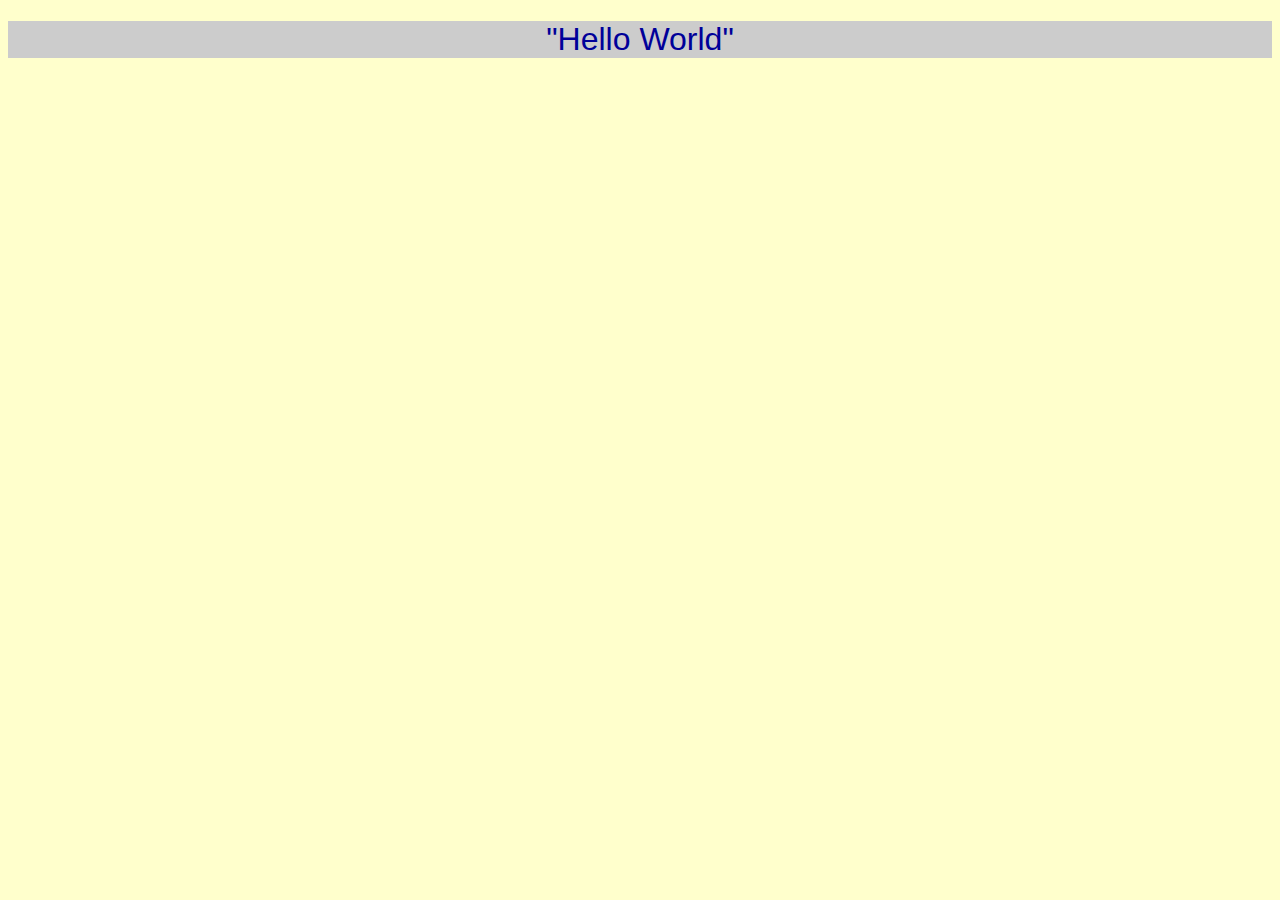
<file: test.html>
<!DOCTYPE html>
<html lang="en">
<head>
    <meta charset="UTF-8">
    <meta name="viewport" content="width=device-width, initial-scale=1.0">
    <title>Document</title>
    <link rel="stylesheet" href="styles/main.css">
</head>
<body>
    <h1>"Hello World"</h1>
    
</body>
</html>
</file>
<file: styles/main.css>
body{
    font-family: helvetica, arial, sans-serif;	color:#000099;
    background-color:#FFFFCC;
}

h1{
    font-size: 2rem;
    font-weight:100;
    background-color:#cccccc;
    text-align: center;
}

.maintext {
    font-size: 12px;
    color: #000;
}


#footer {
    color: #0066CC;
    background-color: #CCCCCC;
    font-size: 10px;
    text-align: center;
}


.container {
    width: 100%;
    max-width: 1200px;
    margin: 0 auto;
  }










.quals{
    border-collapse: collapse;
}
.quals th{
    border-bottom:3px solid #ccc;
    padding:5px;
}
.quals td{
    border-bottom:1px solid #ccc;
    padding:5px;
}
</file>
